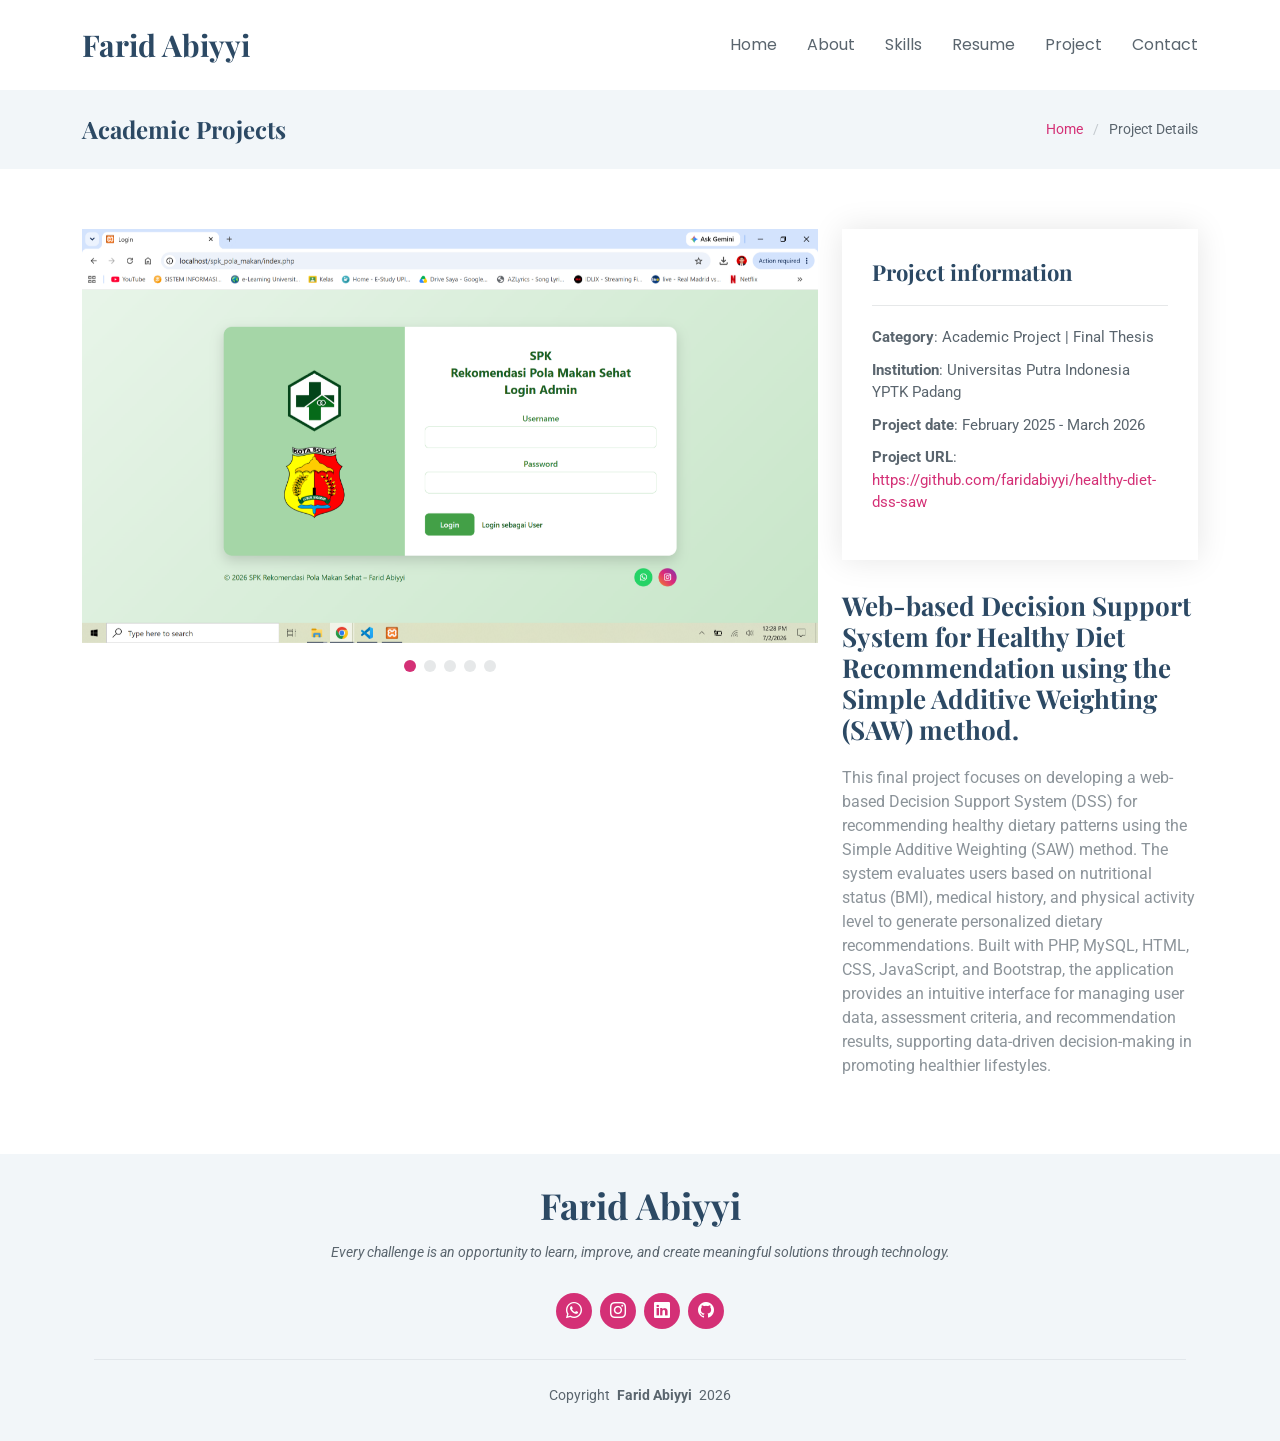
<file: portfolio-details.html>
<!DOCTYPE html>
<html lang="en">

<head>
  <meta charset="utf-8">
  <meta content="width=device-width, initial-scale=1.0" name="viewport">
  <title>Academic Projects</title>
  <meta name="description" content="">
  <meta name="keywords" content="">

  <!-- Favicons -->
  <link href="assets/img/favicon.png" rel="icon">
  <link href="assets/img/apple-touch-icon.png" rel="apple-touch-icon">

  <!-- Fonts -->
  <link href="https://fonts.googleapis.com" rel="preconnect">
  <link href="https://fonts.gstatic.com" rel="preconnect" crossorigin>
  <link href="https://fonts.googleapis.com/css2?family=Roboto:ital,wght@0,100;0,300;0,400;0,500;0,700;0,900;1,100;1,300;1,400;1,500;1,700;1,900&family=Poppins:ital,wght@0,100;0,200;0,300;0,400;0,500;0,600;0,700;0,800;0,900;1,100;1,200;1,300;1,400;1,500;1,600;1,700;1,800;1,900&family=Playfair+Display:ital,wght@0,400;0,500;0,600;0,700;0,800;0,900;1,400;1,500;1,600;1,700;1,800;1,900&display=swap" rel="stylesheet">

  <!-- Vendor CSS Files -->
  <link href="assets/vendor/bootstrap/css/bootstrap.min.css" rel="stylesheet">
  <link href="assets/vendor/bootstrap-icons/bootstrap-icons.css" rel="stylesheet">
  <link href="assets/vendor/aos/aos.css" rel="stylesheet">
  <link href="assets/vendor/glightbox/css/glightbox.min.css" rel="stylesheet">
  <link href="assets/vendor/swiper/swiper-bundle.min.css" rel="stylesheet">

  <!-- Main CSS File -->
  <link href="assets/css/main.css" rel="stylesheet">

  <!-- =======================================================
  * Template Name: Lonely
  * Template URL: https://bootstrapmade.com/free-html-bootstrap-template-lonely/
  * Updated: Aug 07 2024 with Bootstrap v5.3.3
  * Author: BootstrapMade.com
  * License: https://bootstrapmade.com/license/
  ======================================================== -->
</head>

<body class="portfolio-details-page">

  <header id="header" class="header d-flex align-items-center sticky-top">
    <div class="container-fluid container-xl position-relative d-flex align-items-center justify-content-between">

      <a href="index.html" class="logo d-flex align-items-center">
        <!-- Uncomment the line below if you also wish to use an image logo -->
        <!-- <img src="assets/img/logo.png" alt=""> -->
        <h1 class="sitename">Farid Abiyyi</h1>
      </a>

      <nav id="navmenu" class="navmenu">
        <ul>
          <li><a href="index.html">Home</a></li>
          <li><a href="index.html#about">About</a></li>
          <li><a href="index.html#skills">Skills</a></li>
          <li><a href="index.html#resume">Resume</a></li>
          <li><a href="index.html#project">Project</a></li>
          <li><a href="index.html#contact">Contact</a></li>
        </ul>
        <i class="mobile-nav-toggle d-xl-none bi bi-list"></i>
      </nav>

    </div>
  </header>

  <main class="main">

    <!-- Page Title -->
    <div class="page-title light-background">
      <div class="container d-lg-flex justify-content-between align-items-center">
        <h1 class="mb-2 mb-lg-0">Academic Projects</h1>
        <nav class="breadcrumbs">
          <ol>
            <li><a href="index.html">Home</a></li>
            <li class="current">Project Details</li>
          </ol>
        </nav>
      </div>
    </div><!-- End Page Title -->

    <!-- Portfolio Details Section -->
    <section id="portfolio-details" class="portfolio-details section">

      <div class="container" data-aos="fade-up" data-aos-delay="100">

        <div class="row gy-4">

          <div class="col-lg-8">
            <div class="portfolio-details-slider swiper init-swiper">

              <script type="application/json" class="swiper-config">
                {
                  "loop": true,
                  "speed": 600,
                  "autoplay": {
                    "delay": 5000
                  },
                  "slidesPerView": "auto",
                  "pagination": {
                    "el": ".swiper-pagination",
                    "type": "bullets",
                    "clickable": true
                  }
                }
              </script>

              <div class="swiper-wrapper align-items-center">

                <div class="swiper-slide">
                  <img src="assets/img/portfolio/login.png" alt="">
                </div>

                <div class="swiper-slide">
                  <img src="assets/img/portfolio/dashboard.png" alt="">
                </div>

                <div class="swiper-slide">
                  <img src="assets/img/portfolio/criteria.png" alt="">
                </div>

                <div class="swiper-slide">
                  <img src="assets/img/portfolio/alternative.png" alt="">
                </div>

                <div class="swiper-slide">
                  <img src="assets/img/portfolio/recommendation.png" alt="">
                </div>

              </div>
              <div class="swiper-pagination"></div>
            </div>
          </div>

          <div class="col-lg-4">
            <div class="portfolio-info" data-aos="fade-up" data-aos-delay="200">
              <h3>Project information</h3>
              <ul>
                <li><strong>Category</strong>: Academic Project | Final Thesis</li>
                <li><strong>Institution</strong>: Universitas Putra Indonesia YPTK Padang</li>
                <li><strong>Project date</strong>: February 2025 - March 2026</li>
                <li><strong>Project URL</strong>: <a href="https://github.com/faridabiyyi/healthy-diet-dss-saw" target="_blank">https://github.com/faridabiyyi/healthy-diet-dss-saw</a></li>
              </ul>
            </div>
            <div class="portfolio-description" data-aos="fade-up" data-aos-delay="300">
              <h2>Web-based Decision Support System for Healthy Diet Recommendation using the Simple Additive Weighting (SAW) method.</h2>
              <p>
                This final project focuses on developing a web-based Decision Support System (DSS) for 
                recommending healthy dietary patterns using the Simple Additive Weighting (SAW) method. 
                The system evaluates users based on nutritional status (BMI), medical history, and physical 
                activity level to generate personalized dietary recommendations. Built with PHP, MySQL, HTML, 
                CSS, JavaScript, and Bootstrap, the application provides an intuitive interface for managing user 
                data, assessment criteria, and recommendation results, supporting data-driven decision-making in 
                promoting healthier lifestyles.
              </p>
            </div>
          </div>

        </div>

      </div>

    </section><!-- /Portfolio Details Section -->

  </main>

  <footer id="footer" class="footer light-background">
    <div class="container">
      <h3 class="sitename">Farid Abiyyi</h3>
      <p>Every challenge is an opportunity to learn, improve, and create meaningful solutions through technology.</p>
      <div class="social-links d-flex justify-content-center">
        <a href="https://wa.me/6281364064927" target="_blank"><i class="bi bi-whatsapp"></i></a>
        <a href="https://www.instagram.com/faridabiyyi/" target="_blank"><i class="bi bi-instagram"></i></a>
        <a href="https://www.linkedin.com/in/faridabiyyi/" target="_blank"><i class="bi bi-linkedin"></i></a>
        <a href="https://github.com/faridabiyyi" target="_blank" aria-label="GitHub"><i class="bi bi-github"></i>
  </a>
      </div>
      <div class="container">
        <div class="copyright">
          <span>Copyright</span> <strong class="px-1 sitename">Farid Abiyyi</strong> <span>2026</span>
        </div>
        <div class="credits">
          <!-- All the links in the footer should remain intact. -->
          <!-- You can delete the links only if you've purchased the pro version. -->
          <!-- Licensing information: https://bootstrapmade.com/license/ -->
          <!-- Purchase the pro version with working PHP/AJAX contact form: [buy-url] -->
          <!-- Designed by <a href="https://bootstrapmade.com/">BootstrapMade</a> | <a href="https://bootstrapmade.com/tools/">DevTools</a> -->
        </div>
      </div>
    </div>
  </footer>

  <!-- Scroll Top -->
  <a href="#" id="scroll-top" class="scroll-top d-flex align-items-center justify-content-center"><i class="bi bi-arrow-up-short"></i></a>

  <!-- Preloader -->
  <div id="preloader"></div>

  <!-- Vendor JS Files -->
  <script src="assets/vendor/bootstrap/js/bootstrap.bundle.min.js"></script>
  <script src="assets/vendor/php-email-form/validate.js"></script>
  <script src="assets/vendor/aos/aos.js"></script>
  <script src="assets/vendor/waypoints/noframework.waypoints.js"></script>
  <script src="assets/vendor/glightbox/js/glightbox.min.js"></script>
  <script src="assets/vendor/imagesloaded/imagesloaded.pkgd.min.js"></script>
  <script src="assets/vendor/isotope-layout/isotope.pkgd.min.js"></script>
  <script src="assets/vendor/swiper/swiper-bundle.min.js"></script>

  <!-- Main JS File -->
  <script src="assets/js/main.js"></script>

</body>

</html>
</file>
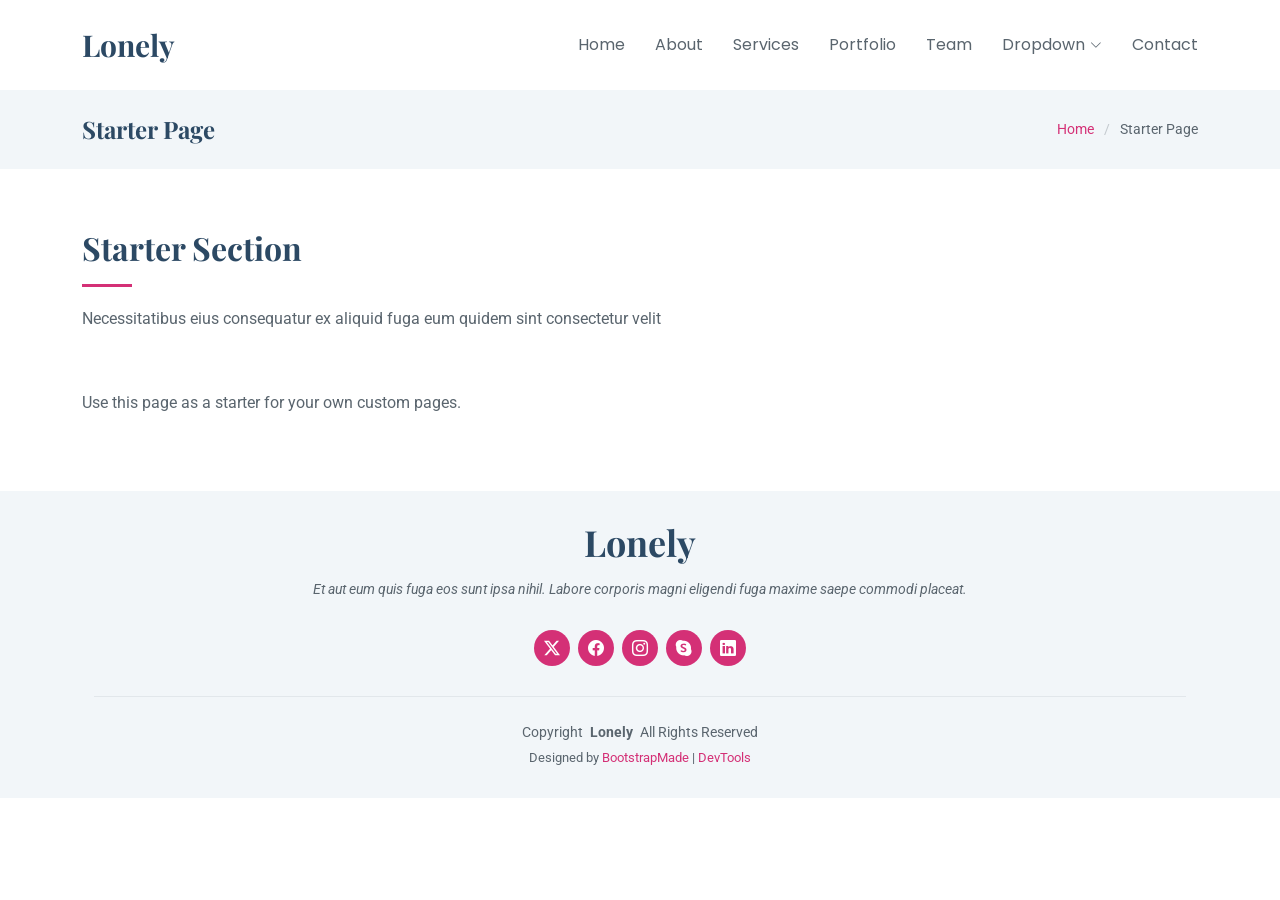
<file: starter-page.html>
<!DOCTYPE html>
<html lang="en">

<head>
  <meta charset="utf-8">
  <meta content="width=device-width, initial-scale=1.0" name="viewport">
  <title>Starter Page - Lonely Bootstrap Template</title>
  <meta name="description" content="">
  <meta name="keywords" content="">

  <!-- Favicons -->
  <link href="assets/img/favicon.png" rel="icon">
  <link href="assets/img/apple-touch-icon.png" rel="apple-touch-icon">

  <!-- Fonts -->
  <link href="https://fonts.googleapis.com" rel="preconnect">
  <link href="https://fonts.gstatic.com" rel="preconnect" crossorigin>
  <link href="https://fonts.googleapis.com/css2?family=Roboto:ital,wght@0,100;0,300;0,400;0,500;0,700;0,900;1,100;1,300;1,400;1,500;1,700;1,900&family=Poppins:ital,wght@0,100;0,200;0,300;0,400;0,500;0,600;0,700;0,800;0,900;1,100;1,200;1,300;1,400;1,500;1,600;1,700;1,800;1,900&family=Playfair+Display:ital,wght@0,400;0,500;0,600;0,700;0,800;0,900;1,400;1,500;1,600;1,700;1,800;1,900&display=swap" rel="stylesheet">

  <!-- Vendor CSS Files -->
  <link href="assets/vendor/bootstrap/css/bootstrap.min.css" rel="stylesheet">
  <link href="assets/vendor/bootstrap-icons/bootstrap-icons.css" rel="stylesheet">
  <link href="assets/vendor/aos/aos.css" rel="stylesheet">
  <link href="assets/vendor/glightbox/css/glightbox.min.css" rel="stylesheet">
  <link href="assets/vendor/swiper/swiper-bundle.min.css" rel="stylesheet">

  <!-- Main CSS File -->
  <link href="assets/css/main.css" rel="stylesheet">

  <!-- =======================================================
  * Template Name: Lonely
  * Template URL: https://bootstrapmade.com/free-html-bootstrap-template-lonely/
  * Updated: Aug 07 2024 with Bootstrap v5.3.3
  * Author: BootstrapMade.com
  * License: https://bootstrapmade.com/license/
  ======================================================== -->
</head>

<body class="starter-page-page">

  <header id="header" class="header d-flex align-items-center sticky-top">
    <div class="container-fluid container-xl position-relative d-flex align-items-center justify-content-between">

      <a href="index.html" class="logo d-flex align-items-center">
        <!-- Uncomment the line below if you also wish to use an image logo -->
        <!-- <img src="assets/img/logo.png" alt=""> -->
        <h1 class="sitename">Lonely</h1>
      </a>

      <nav id="navmenu" class="navmenu">
        <ul>
          <li><a href="#hero">Home</a></li>
          <li><a href="#about">About</a></li>
          <li><a href="#services">Services</a></li>
          <li><a href="#portfolio">Portfolio</a></li>
          <li><a href="#team">Team</a></li>
          <li class="dropdown"><a href="#"><span>Dropdown</span> <i class="bi bi-chevron-down toggle-dropdown"></i></a>
            <ul>
              <li><a href="#">Dropdown 1</a></li>
              <li class="dropdown"><a href="#"><span>Deep Dropdown</span> <i class="bi bi-chevron-down toggle-dropdown"></i></a>
                <ul>
                  <li><a href="#">Deep Dropdown 1</a></li>
                  <li><a href="#">Deep Dropdown 2</a></li>
                  <li><a href="#">Deep Dropdown 3</a></li>
                  <li><a href="#">Deep Dropdown 4</a></li>
                  <li><a href="#">Deep Dropdown 5</a></li>
                </ul>
              </li>
              <li><a href="#">Dropdown 2</a></li>
              <li><a href="#">Dropdown 3</a></li>
              <li><a href="#">Dropdown 4</a></li>
            </ul>
          </li>
          <li><a href="#contact">Contact</a></li>
        </ul>
        <i class="mobile-nav-toggle d-xl-none bi bi-list"></i>
      </nav>

    </div>
  </header>

  <main class="main">

    <!-- Page Title -->
    <div class="page-title light-background">
      <div class="container d-lg-flex justify-content-between align-items-center">
        <h1 class="mb-2 mb-lg-0">Starter Page</h1>
        <nav class="breadcrumbs">
          <ol>
            <li><a href="index.html">Home</a></li>
            <li class="current">Starter Page</li>
          </ol>
        </nav>
      </div>
    </div><!-- End Page Title -->

    <!-- Starter Section Section -->
    <section id="starter-section" class="starter-section section">

      <!-- Section Title -->
      <div class="container section-title" data-aos="fade-up">
        <h2>Starter Section</h2>
        <p>Necessitatibus eius consequatur ex aliquid fuga eum quidem sint consectetur velit</p>
      </div><!-- End Section Title -->

      <div class="container" data-aos="fade-up">
        <p>Use this page as a starter for your own custom pages.</p>
      </div>

    </section><!-- /Starter Section Section -->

  </main>

  <footer id="footer" class="footer light-background">
    <div class="container">
      <h3 class="sitename">Lonely</h3>
      <p>Et aut eum quis fuga eos sunt ipsa nihil. Labore corporis magni eligendi fuga maxime saepe commodi placeat.</p>
      <div class="social-links d-flex justify-content-center">
        <a href=""><i class="bi bi-twitter-x"></i></a>
        <a href=""><i class="bi bi-facebook"></i></a>
        <a href=""><i class="bi bi-instagram"></i></a>
        <a href=""><i class="bi bi-skype"></i></a>
        <a href=""><i class="bi bi-linkedin"></i></a>
      </div>
      <div class="container">
        <div class="copyright">
          <span>Copyright</span> <strong class="px-1 sitename">Lonely</strong> <span>All Rights Reserved</span>
        </div>
        <div class="credits">
          <!-- All the links in the footer should remain intact. -->
          <!-- You can delete the links only if you've purchased the pro version. -->
          <!-- Licensing information: https://bootstrapmade.com/license/ -->
          <!-- Purchase the pro version with working PHP/AJAX contact form: [buy-url] -->
          Designed by <a href="https://bootstrapmade.com/">BootstrapMade</a> | <a href="https://bootstrapmade.com/tools/">DevTools</a>
        </div>
      </div>
    </div>
  </footer>

  <!-- Scroll Top -->
  <a href="#" id="scroll-top" class="scroll-top d-flex align-items-center justify-content-center"><i class="bi bi-arrow-up-short"></i></a>

  <!-- Preloader -->
  <div id="preloader"></div>

  <!-- Vendor JS Files -->
  <script src="assets/vendor/bootstrap/js/bootstrap.bundle.min.js"></script>
  <script src="assets/vendor/php-email-form/validate.js"></script>
  <script src="assets/vendor/aos/aos.js"></script>
  <script src="assets/vendor/waypoints/noframework.waypoints.js"></script>
  <script src="assets/vendor/glightbox/js/glightbox.min.js"></script>
  <script src="assets/vendor/imagesloaded/imagesloaded.pkgd.min.js"></script>
  <script src="assets/vendor/isotope-layout/isotope.pkgd.min.js"></script>
  <script src="assets/vendor/swiper/swiper-bundle.min.js"></script>

  <!-- Main JS File -->
  <script src="assets/js/main.js"></script>

</body>

</html>
</file>
<file: assets/css/main.css>
/**
* Template Name: Lonely
* Template URL: https://bootstrapmade.com/free-html-bootstrap-template-lonely/
* Updated: Aug 07 2024 with Bootstrap v5.3.3
* Author: BootstrapMade.com
* License: https://bootstrapmade.com/license/
*/

/*--------------------------------------------------------------
# Font & Color Variables
# Help: https://bootstrapmade.com/color-system/
--------------------------------------------------------------*/
/* Fonts */
:root {
  --default-font: "Roboto",  system-ui, -apple-system, "Segoe UI", Roboto, "Helvetica Neue", Arial, "Noto Sans", "Liberation Sans", sans-serif, "Apple Color Emoji", "Segoe UI Emoji", "Segoe UI Symbol", "Noto Color Emoji";
  --heading-font: "Playfair Display",  sans-serif;
  --nav-font: "Poppins",  sans-serif;
}

/* Global Colors - The following color variables are used throughout the website. Updating them here will change the color scheme of the entire website */
:root { 
  --background-color: #ffffff; /* Background color for the entire website, including individual sections */
  --default-color: #5a656e; /* Default color used for the majority of the text content across the entire website */
  --heading-color: #2c4964; /* Color for headings, subheadings and title throughout the website */
  --accent-color: #d43076; /* Accent color that represents your brand on the website. It's used for buttons, links, and other elements that need to stand out */
  --surface-color: #ffffff; /* The surface color is used as a background of boxed elements within sections, such as cards, icon boxes, or other elements that require a visual separation from the global background. */
  --contrast-color: #ffffff; /* Contrast color for text, ensuring readability against backgrounds of accent, heading, or default colors. */
}

/* Nav Menu Colors - The following color variables are used specifically for the navigation menu. They are separate from the global colors to allow for more customization options */
:root {
  --nav-color: #5a656e;  /* The default color of the main navmenu links */
  --nav-hover-color: #d43076; /* Applied to main navmenu links when they are hovered over or active */
  --nav-mobile-background-color: #ffffff; /* Used as the background color for mobile navigation menu */
  --nav-dropdown-background-color: #ffffff; /* Used as the background color for dropdown items that appear when hovering over primary navigation items */
  --nav-dropdown-color: #5a656e; /* Used for navigation links of the dropdown items in the navigation menu. */
  --nav-dropdown-hover-color: #d43076; /* Similar to --nav-hover-color, this color is applied to dropdown navigation links when they are hovered over. */
}

/* Color Presets - These classes override global colors when applied to any section or element, providing reuse of the sam color scheme. */

.light-background {
  --background-color: #f2f6f9;
  --surface-color: #ffffff;
}

.dark-background {
  --background-color: #060606;
  --default-color: #ffffff;
  --heading-color: #ffffff;
  --surface-color: #252525;
  --contrast-color: #ffffff;
}

/* Smooth scroll */
:root {
  scroll-behavior: smooth;
}

/*--------------------------------------------------------------
# General Styling & Shared Classes
--------------------------------------------------------------*/
body {
  color: var(--default-color);
  background-color: var(--background-color);
  font-family: var(--default-font);
}

a {
  color: var(--accent-color);
  text-decoration: none;
  transition: 0.3s;
}

a:hover {
  color: color-mix(in srgb, var(--accent-color), transparent 25%);
  text-decoration: none;
}

h1,
h2,
h3,
h4,
h5,
h6 {
  color: var(--heading-color);
  font-family: var(--heading-font);
}

/* PHP Email Form Messages
------------------------------*/
.php-email-form .error-message {
  display: none;
  background: #df1529;
  color: #ffffff;
  text-align: left;
  padding: 15px;
  margin-bottom: 24px;
  font-weight: 600;
}

.php-email-form .sent-message {
  display: none;
  color: #ffffff;
  background: #059652;
  text-align: center;
  padding: 15px;
  margin-bottom: 24px;
  font-weight: 600;
}

.php-email-form .loading {
  display: none;
  background: var(--surface-color);
  text-align: center;
  padding: 15px;
  margin-bottom: 24px;
}

.php-email-form .loading:before {
  content: "";
  display: inline-block;
  border-radius: 50%;
  width: 24px;
  height: 24px;
  margin: 0 10px -6px 0;
  border: 3px solid var(--accent-color);
  border-top-color: var(--surface-color);
  animation: php-email-form-loading 1s linear infinite;
}

@keyframes php-email-form-loading {
  0% {
    transform: rotate(0deg);
  }

  100% {
    transform: rotate(360deg);
  }
}

/*--------------------------------------------------------------
# Global Header
--------------------------------------------------------------*/
.header {
  color: var(--default-color);
  background-color: var(--background-color);
  padding: 15px 0;
  transition: all 0.5s;
  z-index: 997;
}

.header .logo {
  line-height: 1;
}

.header .logo img {
  max-height: 32px;
  margin-right: 8px;
}

.header .logo h1 {
  font-size: 30px;
  margin: 0;
  font-weight: 700;
  color: var(--heading-color);
}

.scrolled .header {
  box-shadow: 0px 0 18px rgba(0, 0, 0, 0.1);
}

/*--------------------------------------------------------------
# Navigation Menu
--------------------------------------------------------------*/
/* Navmenu - Desktop */
@media (min-width: 1200px) {
  .navmenu {
    padding: 0;
  }

  .navmenu ul {
    margin: 0;
    padding: 0;
    display: flex;
    list-style: none;
    align-items: center;
  }

  .navmenu li {
    position: relative;
  }

  .navmenu a,
  .navmenu a:focus {
    color: var(--nav-color);
    padding: 18px 15px;
    font-size: 16px;
    font-family: var(--nav-font);
    font-weight: 400;
    display: flex;
    align-items: center;
    justify-content: space-between;
    white-space: nowrap;
    transition: 0.3s;
  }

  .navmenu a i,
  .navmenu a:focus i {
    font-size: 12px;
    line-height: 0;
    margin-left: 5px;
    transition: 0.3s;
  }

  .navmenu li:last-child a {
    padding-right: 0;
  }

  .navmenu li:hover>a,
  .navmenu .active,
  .navmenu .active:focus {
    color: var(--nav-hover-color);
  }

  .navmenu .dropdown ul {
    margin: 0;
    padding: 10px 0;
    background: var(--nav-dropdown-background-color);
    display: block;
    position: absolute;
    visibility: hidden;
    left: 14px;
    top: 130%;
    opacity: 0;
    transition: 0.3s;
    border-radius: 4px;
    z-index: 99;
    box-shadow: 0px 0px 30px rgba(0, 0, 0, 0.1);
  }

  .navmenu .dropdown ul li {
    min-width: 200px;
  }

  .navmenu .dropdown ul a {
    padding: 10px 20px;
    font-size: 15px;
    text-transform: none;
    color: var(--nav-dropdown-color);
  }

  .navmenu .dropdown ul a i {
    font-size: 12px;
  }

  .navmenu .dropdown ul a:hover,
  .navmenu .dropdown ul .active:hover,
  .navmenu .dropdown ul li:hover>a {
    color: var(--nav-dropdown-hover-color);
  }

  .navmenu .dropdown:hover>ul {
    opacity: 1;
    top: 100%;
    visibility: visible;
  }

  .navmenu .dropdown .dropdown ul {
    top: 0;
    left: -90%;
    visibility: hidden;
  }

  .navmenu .dropdown .dropdown:hover>ul {
    opacity: 1;
    top: 0;
    left: -100%;
    visibility: visible;
  }
}

/* Navmenu - Mobile */
@media (max-width: 1199px) {
  .mobile-nav-toggle {
    color: var(--nav-color);
    font-size: 28px;
    line-height: 0;
    margin-right: 10px;
    cursor: pointer;
    transition: color 0.3s;
  }

  .navmenu {
    padding: 0;
    z-index: 9997;
  }

  .navmenu ul {
    display: none;
    list-style: none;
    position: absolute;
    inset: 60px 20px 20px 20px;
    padding: 10px 0;
    margin: 0;
    border-radius: 6px;
    background-color: var(--nav-mobile-background-color);
    overflow-y: auto;
    transition: 0.3s;
    z-index: 9998;
    box-shadow: 0px 0px 30px rgba(0, 0, 0, 0.1);
  }

  .navmenu a,
  .navmenu a:focus {
    color: var(--nav-dropdown-color);
    padding: 10px 20px;
    font-family: var(--nav-font);
    font-size: 17px;
    font-weight: 500;
    display: flex;
    align-items: center;
    justify-content: space-between;
    white-space: nowrap;
    transition: 0.3s;
  }

  .navmenu a i,
  .navmenu a:focus i {
    font-size: 12px;
    line-height: 0;
    margin-left: 5px;
    width: 30px;
    height: 30px;
    display: flex;
    align-items: center;
    justify-content: center;
    border-radius: 50%;
    transition: 0.3s;
    background-color: color-mix(in srgb, var(--accent-color), transparent 90%);
  }

  .navmenu a i:hover,
  .navmenu a:focus i:hover {
    background-color: var(--accent-color);
    color: var(--contrast-color);
  }

  .navmenu a:hover,
  .navmenu .active,
  .navmenu .active:focus {
    color: var(--nav-dropdown-hover-color);
  }

  .navmenu .active i,
  .navmenu .active:focus i {
    background-color: var(--accent-color);
    color: var(--contrast-color);
    transform: rotate(180deg);
  }

  .navmenu .dropdown ul {
    position: static;
    display: none;
    z-index: 99;
    padding: 10px 0;
    margin: 10px 20px;
    background-color: var(--nav-dropdown-background-color);
    border: 1px solid color-mix(in srgb, var(--default-color), transparent 90%);
    box-shadow: none;
    transition: all 0.5s ease-in-out;
  }

  .navmenu .dropdown ul ul {
    background-color: rgba(33, 37, 41, 0.1);
  }

  .navmenu .dropdown>.dropdown-active {
    display: block;
    background-color: rgba(33, 37, 41, 0.03);
  }

  .mobile-nav-active {
    overflow: hidden;
  }

  .mobile-nav-active .mobile-nav-toggle {
    color: #fff;
    position: absolute;
    font-size: 32px;
    top: 15px;
    right: 15px;
    margin-right: 0;
    z-index: 9999;
  }

  .mobile-nav-active .navmenu {
    position: fixed;
    overflow: hidden;
    inset: 0;
    background: rgba(33, 37, 41, 0.8);
    transition: 0.3s;
  }

  .mobile-nav-active .navmenu>ul {
    display: block;
  }
}

/*--------------------------------------------------------------
# Global Footer
--------------------------------------------------------------*/
.footer {
  color: var(--default-color);
  background-color: var(--background-color);
  font-size: 14px;
  text-align: center;
  padding: 30px 0;
  position: relative;
}

.footer h3 {
  font-size: 36px;
  font-weight: 700;
  position: relative;
  padding: 0;
  margin: 0 0 15px 0;
}

.footer p {
  font-size: 15;
  font-style: italic;
  padding: 0;
  margin: 0 0 30px 0;
}

.footer .social-links {
  margin: 0 0 30px 0;
}

.footer .social-links a {
  font-size: 16px;
  display: flex;
  align-items: center;
  justify-content: center;
  background: var(--accent-color);
  color: var(--contrast-color);
  line-height: 1;
  margin: 0 4px;
  border-radius: 50%;
  text-align: center;
  width: 36px;
  height: 36px;
  transition: 0.3s;
}

.footer .social-links a:hover {
  background: color-mix(in srgb, var(--accent-color), transparent 20%);
  text-decoration: none;
}

.footer .copyright {
  padding-top: 25px;
  border-top: 1px solid color-mix(in srgb, var(--default-color), transparent 90%);
}

.footer .credits {
  font-size: 13px;
  padding-top: 5px;
}

/*--------------------------------------------------------------
# Preloader
--------------------------------------------------------------*/
#preloader {
  position: fixed;
  inset: 0;
  z-index: 999999;
  overflow: hidden;
  background: var(--background-color);
  transition: all 0.6s ease-out;
}

#preloader:before {
  content: "";
  position: fixed;
  top: calc(50% - 30px);
  left: calc(50% - 30px);
  border: 6px solid #ffffff;
  border-color: var(--accent-color) transparent var(--accent-color) transparent;
  border-radius: 50%;
  width: 60px;
  height: 60px;
  animation: animate-preloader 1.5s linear infinite;
}

@keyframes animate-preloader {
  0% {
    transform: rotate(0deg);
  }

  100% {
    transform: rotate(360deg);
  }
}

/*--------------------------------------------------------------
# Scroll Top Button
--------------------------------------------------------------*/
.scroll-top {
  position: fixed;
  visibility: hidden;
  opacity: 0;
  right: 15px;
  bottom: 15px;
  z-index: 99999;
  background-color: var(--accent-color);
  width: 40px;
  height: 40px;
  border-radius: 4px;
  transition: all 0.4s;
}

.scroll-top i {
  font-size: 24px;
  color: var(--contrast-color);
  line-height: 0;
}

.scroll-top:hover {
  background-color: color-mix(in srgb, var(--accent-color), transparent 20%);
  color: var(--contrast-color);
}

.scroll-top.active {
  visibility: visible;
  opacity: 1;
}

/*--------------------------------------------------------------
# Disable aos animation delay on mobile devices
--------------------------------------------------------------*/
@media screen and (max-width: 768px) {
  [data-aos-delay] {
    transition-delay: 0 !important;
  }
}

/*--------------------------------------------------------------
# Global Page Titles & Breadcrumbs
--------------------------------------------------------------*/
.page-title {
  color: var(--default-color);
  background-color: var(--background-color);
  padding: 25px 0;
  position: relative;
}

.page-title h1 {
  font-size: 24px;
  font-weight: 700;
}

.page-title .breadcrumbs ol {
  display: flex;
  flex-wrap: wrap;
  list-style: none;
  padding: 0;
  margin: 0;
  font-size: 14px;
  font-weight: 400;
}

.page-title .breadcrumbs ol li+li {
  padding-left: 10px;
}

.page-title .breadcrumbs ol li+li::before {
  content: "/";
  display: inline-block;
  padding-right: 10px;
  color: color-mix(in srgb, var(--default-color), transparent 70%);
}

/*--------------------------------------------------------------
# Global Sections
--------------------------------------------------------------*/
section,
.section {
  color: var(--default-color);
  background-color: var(--background-color);
  padding: 60px 0;
  scroll-margin-top: 90px;
  overflow: clip;
}

@media (max-width: 1199px) {

  section,
  .section {
    scroll-margin-top: 66px;
  }
}

/*--------------------------------------------------------------
# Global Section Titles
--------------------------------------------------------------*/
.section-title {
  padding-bottom: 60px;
  position: relative;
}

.section-title h2 {
  font-size: 32px;
  font-weight: 700;
  margin-bottom: 20px;
  padding-bottom: 20px;
  position: relative;
}

.section-title h2:after {
  content: "";
  position: absolute;
  display: block;
  width: 50px;
  height: 3px;
  background: var(--accent-color);
  left: 0;
  right: 0;
  bottom: 0;
}

.section-title p {
  margin-bottom: 0;
}

/*--------------------------------------------------------------
# Hero Section
--------------------------------------------------------------*/
.hero {
  background: url(../img/hero-bg.jpg) top center no-repeat;
  background-size: cover;
  width: 100%;
  min-height: 90vh;
  position: relative;
  padding: 120px 0 60px 0;
  display: flex;
  align-items: center;
  justify-content: center;
}

.hero:before {
  content: "";
  background: color-mix(in srgb, var(--background-color), transparent 90%);
  position: absolute;
  inset: 0;
  z-index: 2;
}

.hero img {
  position: absolute;
  inset: 0;
  display: block;
  width: 100%;
  height: 100%;
  object-fit: cover;
  z-index: 1;
}

.hero .container {
  position: relative;
  z-index: 3;
}

.hero h2 {
  margin: 0;
  font-size: 36px;
  font-weight: 700;
  line-height: 56px;
}

.hero p {
  color: color-mix(in srgb, var(--default-color), transparent 20%);
  margin: 10px 0 0 0;
  font-size: 16px;
  font-weight: 500;
  letter-spacing: 1px;
}

@media (max-width: 640px) {
  .hero h1 {
    font-size: 30px;
    line-height: 36px;
  }
}

.hero .btn-scroll {
  transition: 0.4s;
  color: color-mix(in srgb, var(--default-color), transparent 60%);
  display: block;
  margin-top: 30px;
  animation: btn-up-down 1s ease-in-out infinite alternate-reverse both;
}

.hero .btn-scroll i {
  font-size: 48px;
}

.hero .btn-scroll:hover {
  color: var(--accent-color);
}

@keyframes btn-up-down {
  0% {
    transform: translateY(5px);
  }

  100% {
    transform: translateY(-5px);
  }
}

/*--------------------------------------------------------------
# About Section
--------------------------------------------------------------*/
.about .content h2 {
  font-weight: 700;
  font-size: 24px;
}

.about .content ul {
  list-style: none;
  padding: 0;
}

.about .content ul li {
  margin-bottom: 20px;
  display: flex;
  align-items: center;
}

.about .content ul strong {
  margin-right: 10px;
}

.about .content ul i {
  font-size: 16px;
  margin-right: 5px;
  color: var(--accent-color);
  line-height: 0;
}

/*--------------------------------------------------------------
# Skills Section
--------------------------------------------------------------*/
.skills .progress {
  height: 60px;
  display: block;
  background: none;
  border-radius: 0;
}

.skills .progress .skill {
  color: var(--heading-color);
  padding: 0;
  margin: 0 0 6px 0;
  text-transform: uppercase;
  display: block;
  font-weight: 600;
  font-family: var(--heading-font);
}

.skills .progress .skill .val {
  float: right;
  font-style: normal;
}

.skills .progress-bar-wrap {
  background: color-mix(in srgb, var(--default-color), transparent 90%);
  height: 10px;
}

.skills .progress-bar {
  width: 1px;
  height: 10px;
  transition: 0.9s;
  background-color: var(--accent-color);
}

/*--------------------------------------------------------------
# Resume Section
--------------------------------------------------------------*/
.resume .resume-title {
  color: var(--heading-color);
  font-size: 26px;
  font-weight: 700;
  margin-top: 20px;
  margin-bottom: 20px;
}

.resume .resume-item {
  padding: 0 0 20px 20px;
  margin-top: -2px;
  border-left: 2px solid var(--accent-color);
  position: relative;
}

.resume .resume-item h4 {
  line-height: 18px;
  font-size: 18px;
  font-weight: 600;
  text-transform: uppercase;
  color: color-mix(in srgb, var(--default-color), transparent 20%);
  margin-bottom: 10px;
}

.resume .resume-item h5 {
  font-size: 16px;
  padding: 5px 15px;
  display: inline-block;
  font-weight: 600;
  margin-bottom: 10px;
}

.resume .resume-item ul {
  padding-left: 20px;
}

.resume .resume-item ul li {
  padding-bottom: 10px;
}

.resume .resume-item:last-child {
  padding-bottom: 0;
}

.resume .resume-item::before {
  content: "";
  position: absolute;
  width: 16px;
  height: 16px;
  border-radius: 50px;
  left: -9px;
  top: 0;
  background: var(--background-color);
  border: 2px solid var(--accent-color);
}

/*--------------------------------------------------------------
# Services Section
--------------------------------------------------------------*/
.services .service-item {
  background-color: var(--surface-color);
  box-shadow: 0px 0 25px 0 rgba(0, 0, 0, 0.1);
  padding: 50px 30px;
  transition: all 0.3s ease-in-out;
  height: 100%;
  position: relative;
  z-index: 1;
}

.services .service-item:before {
  content: "";
  position: absolute;
  background: var(--accent-color);
  inset: 100% 0 0 0;
  transition: all 0.3s;
  z-index: -1;
}

.services .service-item .icon {
  margin-bottom: 10px;
}

.services .service-item .icon i {
  color: var(--accent-color);
  font-size: 36px;
  transition: ease-in-out 0.3s;
}

.services .service-item h4 {
  font-weight: 700;
  margin-bottom: 15px;
  font-size: 20px;
}

.services .service-item h4 a {
  color: var(--heading-color);
  transition: ease-in-out 0.3s;
}

.services .service-item p {
  line-height: 24px;
  font-size: 14px;
  margin-bottom: 0;
  transition: ease-in-out 0.3s;
}

.services .service-item:hover h4 a,
.services .service-item:hover .icon i,
.services .service-item:hover p {
  color: var(--contrast-color);
}

.services .service-item:hover:before {
  background: var(--accent-color);
  inset: 0;
  border-radius: 0px;
}

/*--------------------------------------------------------------
# Portfolio Section
--------------------------------------------------------------*/
.portfolio .portfolio-filters {
  padding: 0;
  margin: 0 auto 20px auto;
  list-style: none;
  text-align: center;
}

.portfolio .portfolio-filters li {
  background-color: var(--surface-color);
  cursor: pointer;
  display: inline-block;
  padding: 8px 20px 10px 20px;
  margin: 0 2px;
  font-size: 15px;
  font-weight: 500;
  line-height: 1;
  margin-bottom: 5px;
  border-radius: 50px;
  transition: all 0.3s ease-in-out;
}

.portfolio .portfolio-filters li:hover,
.portfolio .portfolio-filters li.filter-active {
  color: var(--contrast-color);
  background-color: var(--accent-color);
}

.portfolio .portfolio-filters li:first-child {
  margin-left: 0;
}

.portfolio .portfolio-filters li:last-child {
  margin-right: 0;
}

@media (max-width: 575px) {
  .portfolio .portfolio-filters li {
    font-size: 14px;
    margin: 0 0 10px 0;
  }
}

.portfolio .portfolio-item {
  position: relative;
  overflow: hidden;
}

.portfolio .portfolio-item .portfolio-info {
  opacity: 0;
  position: absolute;
  left: 12px;
  right: 12px;
  bottom: -100%;
  z-index: 3;
  transition: all ease-in-out 0.5s;
  background: color-mix(in srgb, var(--surface-color), transparent 10%);
  padding: 15px;
}

.portfolio .portfolio-item .portfolio-info h4 {
  font-size: 18px;
  font-weight: 600;
  padding-right: 50px;
}

.portfolio .portfolio-item .portfolio-info p {
  color: color-mix(in srgb, var(--default-color), transparent 30%);
  font-size: 14px;
  margin-bottom: 0;
  padding-right: 50px;
}

.portfolio .portfolio-item .portfolio-info .preview-link,
.portfolio .portfolio-item .portfolio-info .details-link {
  position: absolute;
  right: 50px;
  font-size: 24px;
  top: calc(50% - 14px);
  color: color-mix(in srgb, var(--default-color), transparent 30%);
  transition: 0.3s;
  line-height: 0;
}

.portfolio .portfolio-item .portfolio-info .preview-link:hover,
.portfolio .portfolio-item .portfolio-info .details-link:hover {
  color: var(--accent-color);
}

.portfolio .portfolio-item .portfolio-info .details-link {
  right: 14px;
  font-size: 28px;
}

.portfolio .portfolio-item:hover .portfolio-info {
  opacity: 1;
  bottom: 0;
}

/*--------------------------------------------------------------
# Testimonials Section
--------------------------------------------------------------*/
.testimonials .testimonials-carousel,
.testimonials .testimonials-slider {
  overflow: hidden;
}

.testimonials .testimonial-item {
  box-sizing: content-box;
  min-height: 320px;
}

.testimonials .testimonial-item .testimonial-img {
  width: 90px;
  border-radius: 50%;
  margin: -40px 0 0 40px;
  position: relative;
  z-index: 2;
  border: 6px solid var(--background-color);
}

.testimonials .testimonial-item h3 {
  font-size: 18px;
  font-weight: bold;
  margin: 10px 0 5px 45px;
}

.testimonials .testimonial-item h4 {
  font-size: 14px;
  color: color-mix(in srgb, var(--default-color), transparent 20%);
  margin: 0 0 0 45px;
}

.testimonials .testimonial-item .quote-icon-left,
.testimonials .testimonial-item .quote-icon-right {
  color: color-mix(in srgb, var(--accent-color), transparent 50%);
  font-size: 26px;
  line-height: 0;
}

.testimonials .testimonial-item .quote-icon-left {
  display: inline-block;
  left: -5px;
  position: relative;
}

.testimonials .testimonial-item .quote-icon-right {
  display: inline-block;
  right: -5px;
  position: relative;
  top: 10px;
  transform: scale(-1, -1);
}

.testimonials .testimonial-item p {
  font-style: italic;
  margin: 0 15px 0 15px;
  padding: 20px 20px 60px 20px;
  background: color-mix(in srgb, var(--default-color), transparent 97%);
  position: relative;
  border-radius: 6px;
  position: relative;
  z-index: 1;
}

.testimonials .swiper-wrapper {
  height: auto;
}

.testimonials .swiper-pagination {
  margin-top: 20px;
  position: relative;
}

.testimonials .swiper-pagination .swiper-pagination-bullet {
  width: 12px;
  height: 12px;
  background-color: var(--background-color);
  opacity: 1;
  border: 1px solid var(--accent-color);
}

.testimonials .swiper-pagination .swiper-pagination-bullet-active {
  background-color: var(--accent-color);
}

/*--------------------------------------------------------------
# Contact Section
--------------------------------------------------------------*/
.contact .info-item+.info-item {
  margin-top: 40px;
}

.contact .info-item i {
  color: var(--accent-color);
  background: color-mix(in srgb, var(--accent-color), transparent 92%);
  font-size: 20px;
  width: 44px;
  height: 44px;
  display: flex;
  justify-content: center;
  align-items: center;
  border-radius: 50px;
  transition: all 0.3s ease-in-out;
  margin-right: 15px;
}

.contact .info-item h3 {
  padding: 0;
  font-size: 18px;
  font-weight: 700;
  margin-bottom: 5px;
}

.contact .info-item p {
  padding: 0;
  margin-bottom: 0;
  font-size: 14px;
}

.contact .info-item:hover i {
  background: var(--accent-color);
  color: var(--contrast-color);
}

.contact .php-email-form {
  height: 100%;
}

.contact .php-email-form input[type=text],
.contact .php-email-form input[type=email],
.contact .php-email-form textarea {
  font-size: 14px;
  padding: 10px 15px;
  box-shadow: none;
  border-radius: 0;
  color: var(--default-color);
  background-color: color-mix(in srgb, var(--background-color), transparent 50%);
  border-color: color-mix(in srgb, var(--default-color), transparent 80%);
}

.contact .php-email-form input[type=text]:focus,
.contact .php-email-form input[type=email]:focus,
.contact .php-email-form textarea:focus {
  border-color: var(--accent-color);
}

.contact .php-email-form input[type=text]::placeholder,
.contact .php-email-form input[type=email]::placeholder,
.contact .php-email-form textarea::placeholder {
  color: color-mix(in srgb, var(--default-color), transparent 70%);
}

.contact .php-email-form button[type=submit] {
  color: var(--contrast-color);
  background: var(--accent-color);
  border: 0;
  padding: 10px 30px;
  transition: 0.4s;
  border-radius: 50px;
}

.contact .php-email-form button[type=submit]:hover {
  background: color-mix(in srgb, var(--accent-color), transparent 25%);
}

/*--------------------------------------------------------------
# Portfolio Details Section
--------------------------------------------------------------*/
.portfolio-details .portfolio-details-slider img {
  width: 100%;
}

.portfolio-details .portfolio-details-slider .swiper-pagination {
  margin-top: 20px;
  position: relative;
}

.portfolio-details .portfolio-details-slider .swiper-pagination .swiper-pagination-bullet {
  width: 12px;
  height: 12px;
  background-color: color-mix(in srgb, var(--default-color), transparent 85%);
  opacity: 1;
}

.portfolio-details .portfolio-details-slider .swiper-pagination .swiper-pagination-bullet-active {
  background-color: var(--accent-color);
}

.portfolio-details .portfolio-info {
  background-color: var(--surface-color);
  padding: 30px;
  box-shadow: 0px 0 30px rgba(0, 0, 0, 0.1);
}

.portfolio-details .portfolio-info h3 {
  font-size: 22px;
  font-weight: 700;
  margin-bottom: 20px;
  padding-bottom: 20px;
  border-bottom: 1px solid color-mix(in srgb, var(--default-color), transparent 85%);
}

.portfolio-details .portfolio-info ul {
  list-style: none;
  padding: 0;
  font-size: 15px;
}

.portfolio-details .portfolio-info ul li+li {
  margin-top: 10px;
}

.portfolio-details .portfolio-description {
  padding-top: 30px;
}

.portfolio-details .portfolio-description h2 {
  font-size: 26px;
  font-weight: 700;
  margin-bottom: 20px;
}

.portfolio-details .portfolio-description p {
  padding: 0;
  color: color-mix(in srgb, var(--default-color), transparent 30%);
}

/*--------------------------------------------------------------
# Service Details Section
--------------------------------------------------------------*/
.service-details .services-list {
  background-color: var(--surface-color);
  padding: 10px 30px;
  border: 1px solid color-mix(in srgb, var(--default-color), transparent 90%);
  margin-bottom: 20px;
}

.service-details .services-list a {
  display: block;
  line-height: 1;
  padding: 8px 0 8px 15px;
  border-left: 3px solid color-mix(in srgb, var(--default-color), transparent 70%);
  margin: 20px 0;
  color: color-mix(in srgb, var(--default-color), transparent 20%);
  transition: 0.3s;
}

.service-details .services-list a.active {
  color: var(--heading-color);
  font-weight: 700;
  border-color: var(--accent-color);
}

.service-details .services-list a:hover {
  border-color: var(--accent-color);
}

.service-details .services-img {
  margin-bottom: 20px;
}

.service-details h3 {
  font-size: 26px;
  font-weight: 700;
}

.service-details h4 {
  font-size: 20px;
  font-weight: 700;
}

.service-details p {
  font-size: 15px;
}

.service-details ul {
  list-style: none;
  padding: 0;
  font-size: 15px;
}

.service-details ul li {
  padding: 5px 0;
  display: flex;
  align-items: center;
}

.service-details ul i {
  font-size: 20px;
  margin-right: 8px;
  color: var(--accent-color);
}

/*--------------------------------------------------------------
# Starter Section Section
--------------------------------------------------------------*/
.starter-section {
  /* Add your styles here */
}
.skill-category{
    margin-bottom:40px;
}

.skill-category h4{
    font-weight:700;
    margin-bottom:20px;
    color:#173b6c;
}

.skill-grid{
    display:grid;
    grid-template-columns:repeat(auto-fit,minmax(120px,1fr));
    gap:20px;
}

.skill-item{
    background:#fff;
    border-radius:12px;
    padding:20px;
    text-align:center;
    transition:0.3s;
    box-shadow:0 5px 15px rgba(0,0,0,.08);
}

.skill-item:hover{
    transform:translateY(-8px);
    box-shadow:0 10px 25px rgba(0,0,0,.15);
}

.skill-item i{
    font-size:55px;
    margin-bottom:12px;
}

.skill-item span{
    display:block;
    font-weight:600;
    font-size:15px;
    color:#444;
}
.skill-item img{
    width:75px;
    height:75px;
    object-fit:contain;
    margin-bottom:12px;
}
</file>
